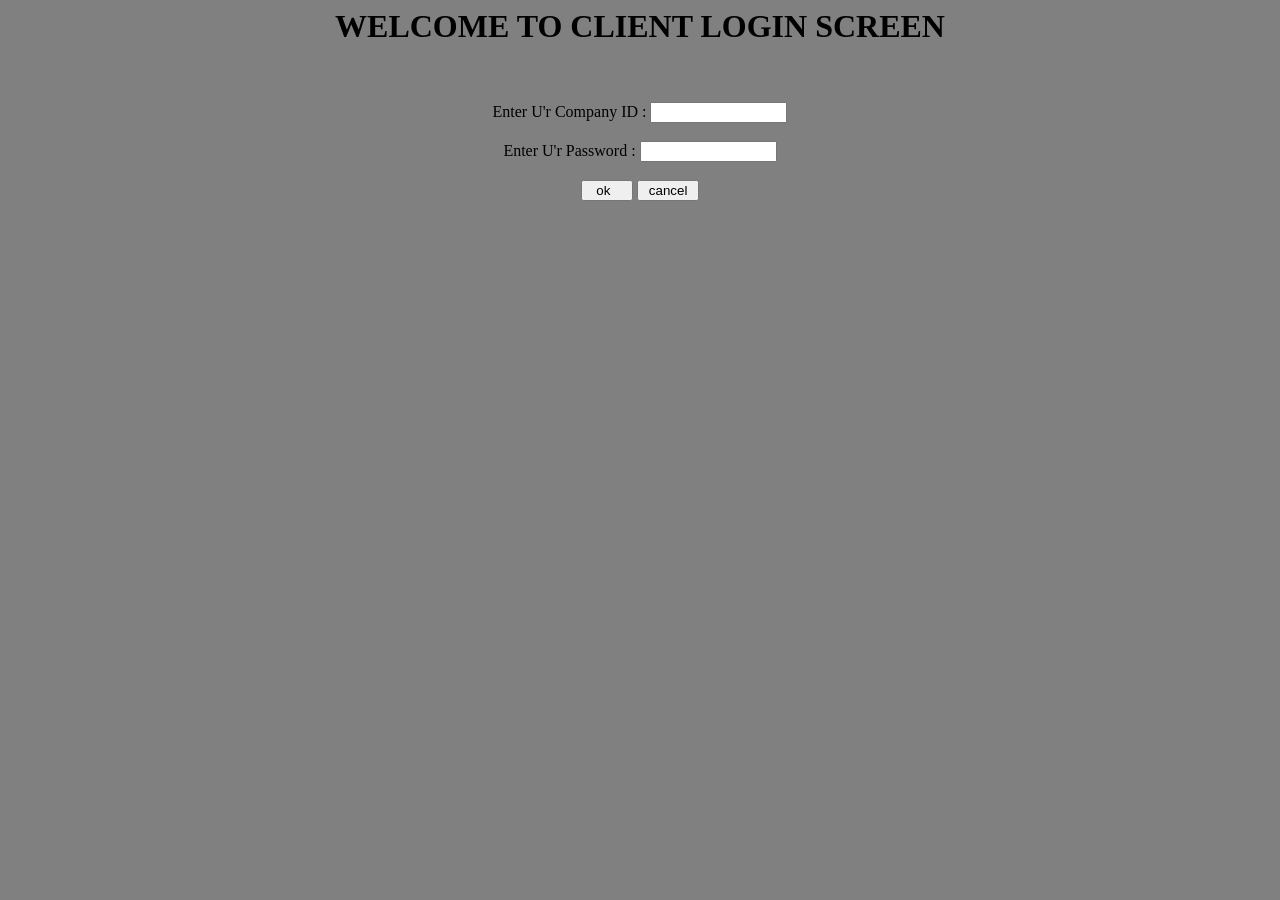
<file: client.html>
<HTML>
<HEAD>
<TITLE> NEC : CLIENT LOGIN SCREEN </TITLE>
</HEAD>
<BODY BGCOLOR="GRAY">
<H1> <CENTER> WELCOME TO CLIENT LOGIN SCREEN </CENTER> </H1>
<BR>
<BR>
<form method=post action="http://localhost:8080/servlet/clientserlogin13">
<center>
Enter U'r Company ID :    <input type=text name=clientid size=15>  
<br>
<br>
Enter U'r Password :      <input type=password name=pwd size=15>
<br>
<br>
<input type=submit value="  ok    ">
<input type=reset   value=" cancel ">
<center>
</form>
</body>
</HTML>
</file>
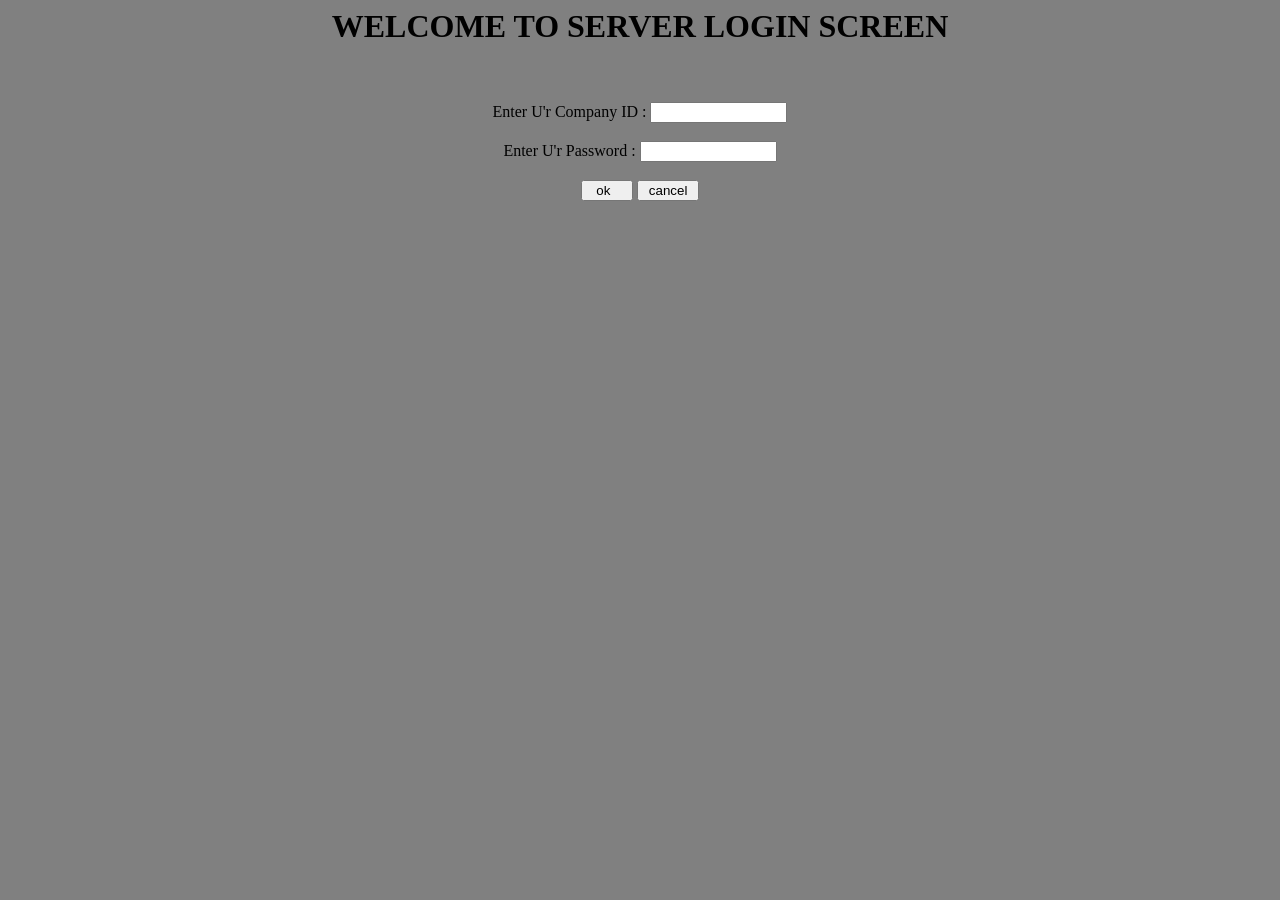
<file: sh.html>
<HTML>
<HEAD>
<TITLE> NEC : SERVER LOGIN SCREEN </TITLE>
</HEAD>
<BODY BGCOLOR="GRAY">
<H1> <CENTER> WELCOME TO SERVER LOGIN SCREEN </CENTER> </H1>
<BR>
<BR>
<form method=post action="http://localhost:8080/servlet/ss">
<center>
Enter U'r Company ID :    <input type=text name=cid size=15>  
<br>
<br>
Enter U'r Password :      <input type=password name=pwd size=15>
<br>
<br>
<input type=submit value="  ok    ">
<input type=reset   value=" cancel ">
<center>
</form>
</body>
</HTML>
</file>
